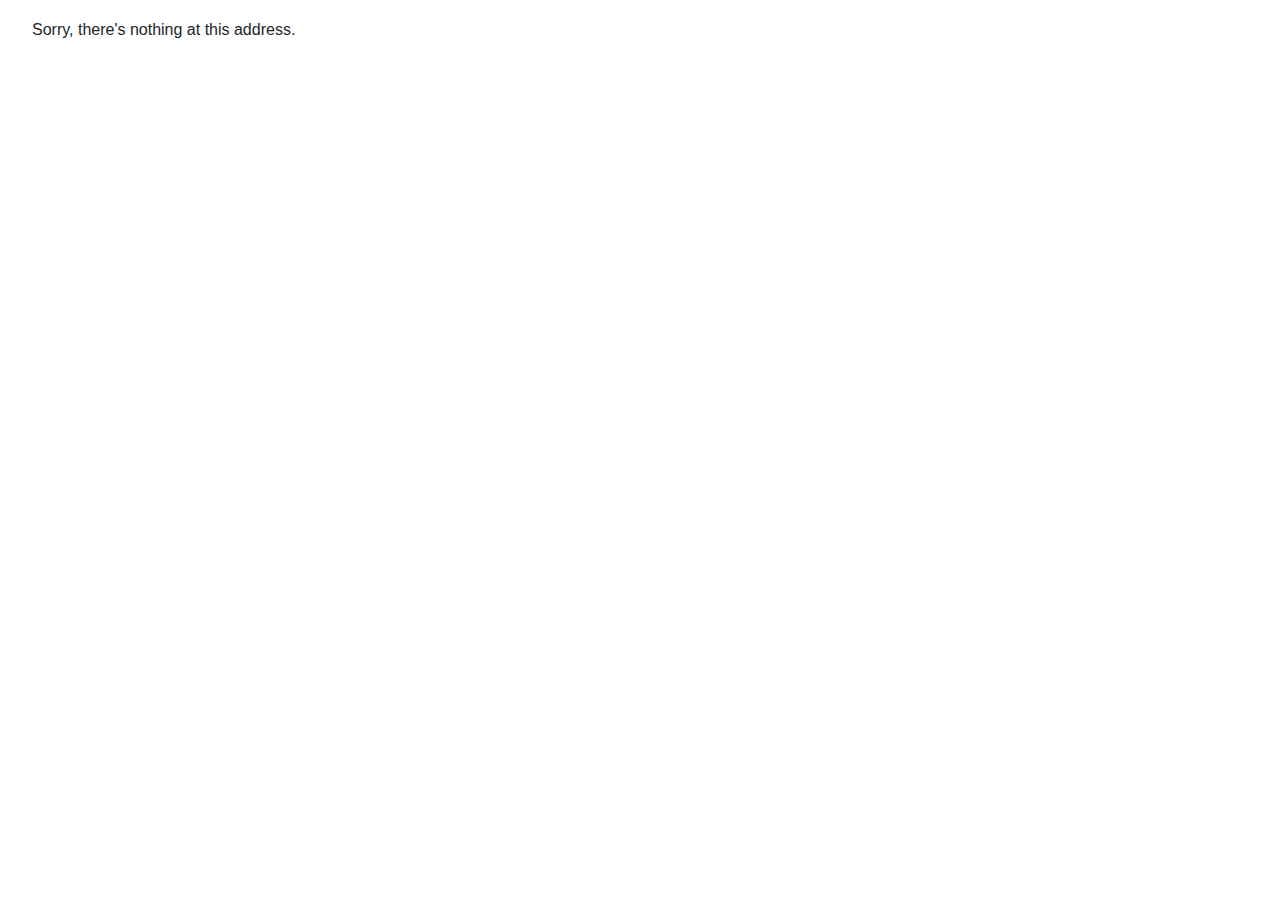
<file: Piano2Guitar/wwwroot/index.html>
<!DOCTYPE html>
<html lang="en">

<head>
    <meta charset="utf-8" />
    <meta name="viewport" content="width=device-width, initial-scale=1.0" />
    <title>Piano to Guitar: Note Converter</title>
    <base href="/" />
    <link rel="stylesheet" href="css/bootstrap/bootstrap.min.css" />
    <link rel="stylesheet" href="css/app.css" />
    <link rel="icon" type="image/png" href="favicon.png" />
    <link href="Piano2Guitar.styles.css" rel="stylesheet" />
    <meta name="description" content="Easily convert piano notes to guitar notes and vice versa. A handy tool for musicians to learn and explore notes on both instruments.">

</head>

<body>
    <div id="app">
        <svg class="loading-progress">
            <circle r="40%" cx="50%" cy="50%" />
            <circle r="40%" cx="50%" cy="50%" />
        </svg>
        <div class="loading-progress-text"></div>
    </div>

    <div id="blazor-error-ui">
        An unhandled error has occurred.
        <a href="" class="reload">Reload</a>
        <a class="dismiss">🗙</a>
    </div>
    <script src="_framework/blazor.webassembly.js"></script>
</body>

</html>
</file>
<file: Piano2Guitar/wwwroot/css/app.css>
html, body {
    font-family: 'Helvetica Neue', Helvetica, Arial, sans-serif;
}

h1:focus {
    outline: none;
}

a, .btn-link {
    color: #0071c1;
}

.btn-primary {
    color: #fff;
    background-color: #1b6ec2;
    border-color: #1861ac;
}

.btn:focus, .btn:active:focus, .btn-link.nav-link:focus, .form-control:focus, .form-check-input:focus {
  box-shadow: 0 0 0 0.1rem white, 0 0 0 0.25rem #258cfb;
}

.content {
    padding-top: 1.1rem;
}

.valid.modified:not([type=checkbox]) {
    outline: 1px solid #26b050;
}

.invalid {
    outline: 1px solid red;
}

.validation-message {
    color: red;
}

#blazor-error-ui {
    background: lightyellow;
    bottom: 0;
    box-shadow: 0 -1px 2px rgba(0, 0, 0, 0.2);
    display: none;
    left: 0;
    padding: 0.6rem 1.25rem 0.7rem 1.25rem;
    position: fixed;
    width: 100%;
    z-index: 1000;
}

    #blazor-error-ui .dismiss {
        cursor: pointer;
        position: absolute;
        right: 0.75rem;
        top: 0.5rem;
    }

.blazor-error-boundary {
    background: url([data-uri]) no-repeat 1rem/1.8rem, #b32121;
    padding: 1rem 1rem 1rem 3.7rem;
    color: white;
}

    .blazor-error-boundary::after {
        content: "An error has occurred."
    }

.loading-progress {
    position: relative;
    display: block;
    width: 8rem;
    height: 8rem;
    margin: 20vh auto 1rem auto;
}

    .loading-progress circle {
        fill: none;
        stroke: #e0e0e0;
        stroke-width: 0.6rem;
        transform-origin: 50% 50%;
        transform: rotate(-90deg);
    }

        .loading-progress circle:last-child {
            stroke: #1b6ec2;
            stroke-dasharray: calc(3.141 * var(--blazor-load-percentage, 0%) * 0.8), 500%;
            transition: stroke-dasharray 0.05s ease-in-out;
        }

.loading-progress-text {
    position: absolute;
    text-align: center;
    font-weight: bold;
    inset: calc(20vh + 3.25rem) 0 auto 0.2rem;
}

    .loading-progress-text:after {
        content: var(--blazor-load-percentage-text, "Loading");
    }

code {
    color: #c02d76;
}
</file>
